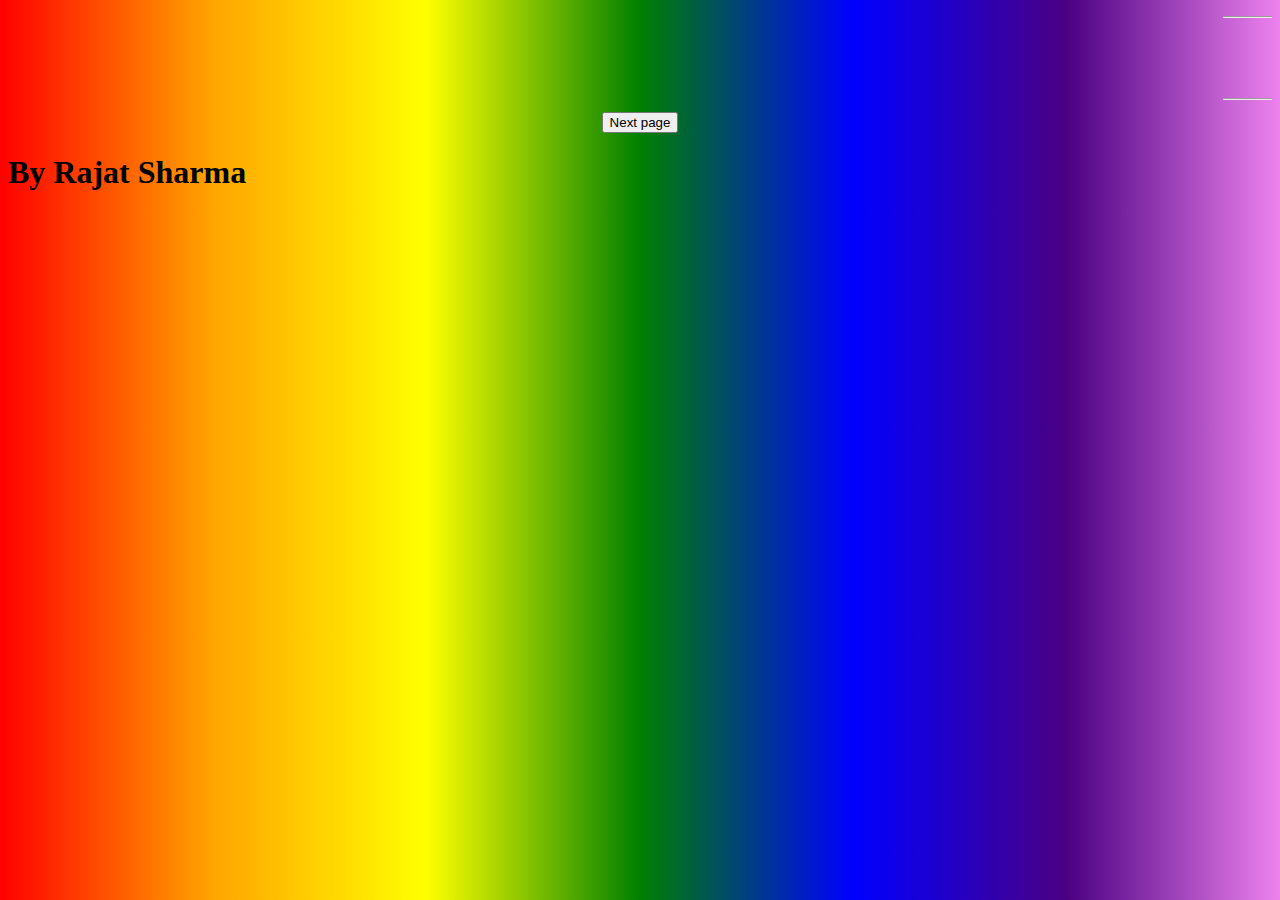
<file: index.html>
<!DOCTYPE html>

<html>
    <head>
        <link href="https://cdn.jsdelivr.net/npm/bootstrap@5.3.1/dist/css/bootstrap.min.css" rel="stylesheet" integrity="sha384-4bw+/aepP/YC94hEpVNVgiZdgIC5+VKNBQNGCHeKRQN+PtmoHDEXuppvnDJzQIu9" crossorigin="anonymous">
        <meta charset="utf-8">
        <meta http-equiv="X-UA-Compatible" content="IE=edge">
        <link rel="icon" type="image/x-icon" href="[data-uri]">
        <title>4 Page site</title>
        <meta name="description" content="">
        <meta name="viewport" content="width=device-width, initial-scale=1">
        <link rel="stylesheet" href="style.css">
    </head>
    <body id="body">
    <center>
        <marquee><hr><center><h1 style="font-family: cursive;">Page 1</h1></center><hr></marquee>
    
    <a href="page 2 .html"><button class="btn btn-info">Next page</button></a>
</center>        
        <script src="" async defer></script>
        <h1>By Rajat Sharma</h1>
    </body>
</html>
</file>
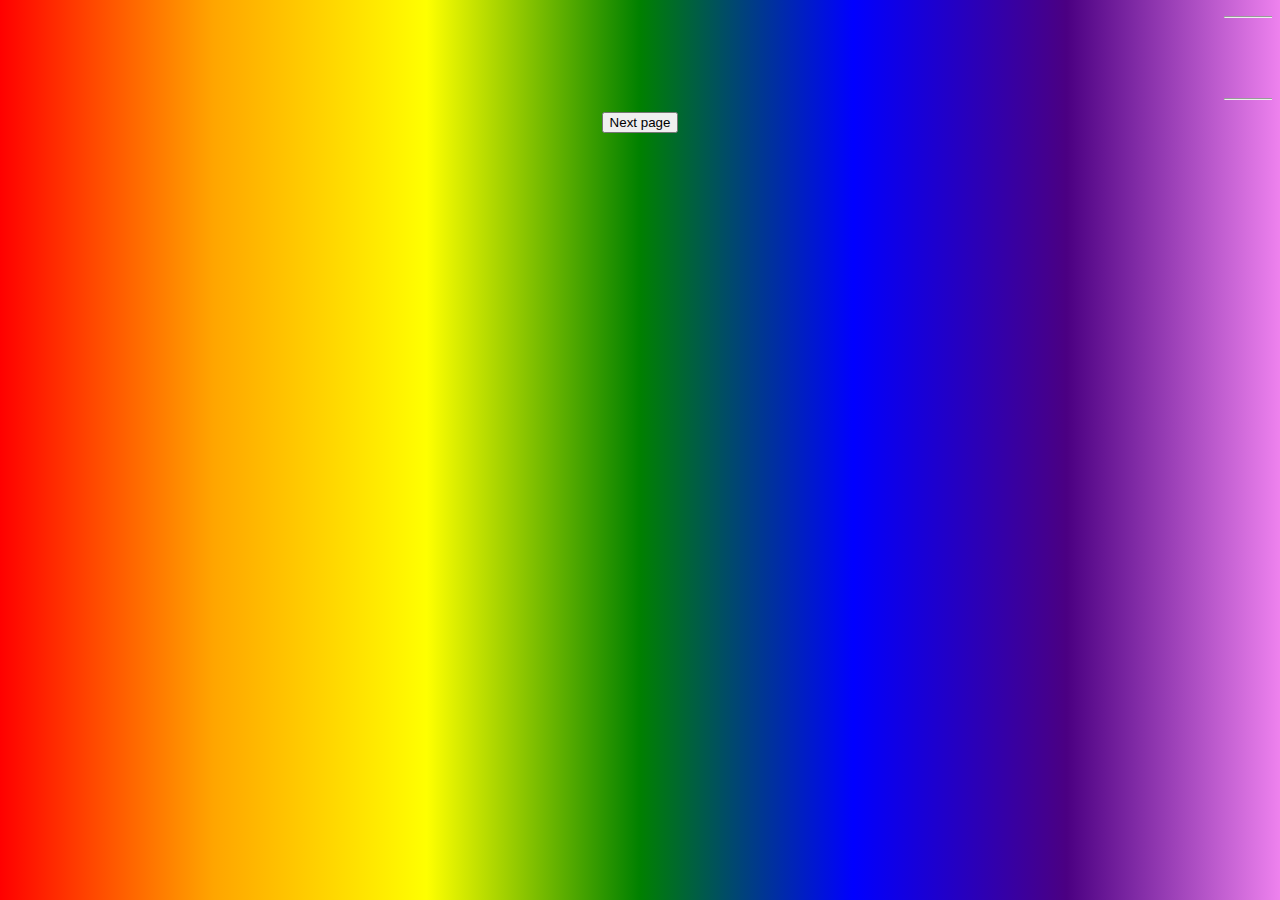
<file: page 2 .html>
<!DOCTYPE html>
<!--[if lt IE 7]>      <html class="no-js lt-ie9 lt-ie8 lt-ie7"> <![endif]-->
<!--[if IE 7]>         <html class="no-js lt-ie9 lt-ie8"> <![endif]-->
<!--[if IE 8]>         <html class="no-js lt-ie9"> <![endif]-->
<!--[if gt IE 8]>      <html class="no-js"> <!--<![endif]-->
<html>
    <head>
        <link href="https://cdn.jsdelivr.net/npm/bootstrap@5.3.1/dist/css/bootstrap.min.css" rel="stylesheet" integrity="sha384-4bw+/aepP/YC94hEpVNVgiZdgIC5+VKNBQNGCHeKRQN+PtmoHDEXuppvnDJzQIu9" crossorigin="anonymous">
        <meta charset="utf-8">
        <meta http-equiv="X-UA-Compatible" content="IE=edge">
        <link rel="icon" type="image/x-icon" href="[data-uri]">
        <title>4 Page site</title>
        <meta name="description" content="">
        <meta name="viewport" content="width=device-width, initial-scale=1">
        <link rel="stylesheet" href="style.css">
    </head>
    <body id="body">
    <center>
        <marquee><hr><center><h1 style="font-family: cursive;">Page 2</h1></center><hr></marquee>
    
    <a href="page 3.html" class=""><button class="btn btn-info">Next page</button></a>
</center>        
        <script src="" async defer></script>
    </body>
</html>
</file>
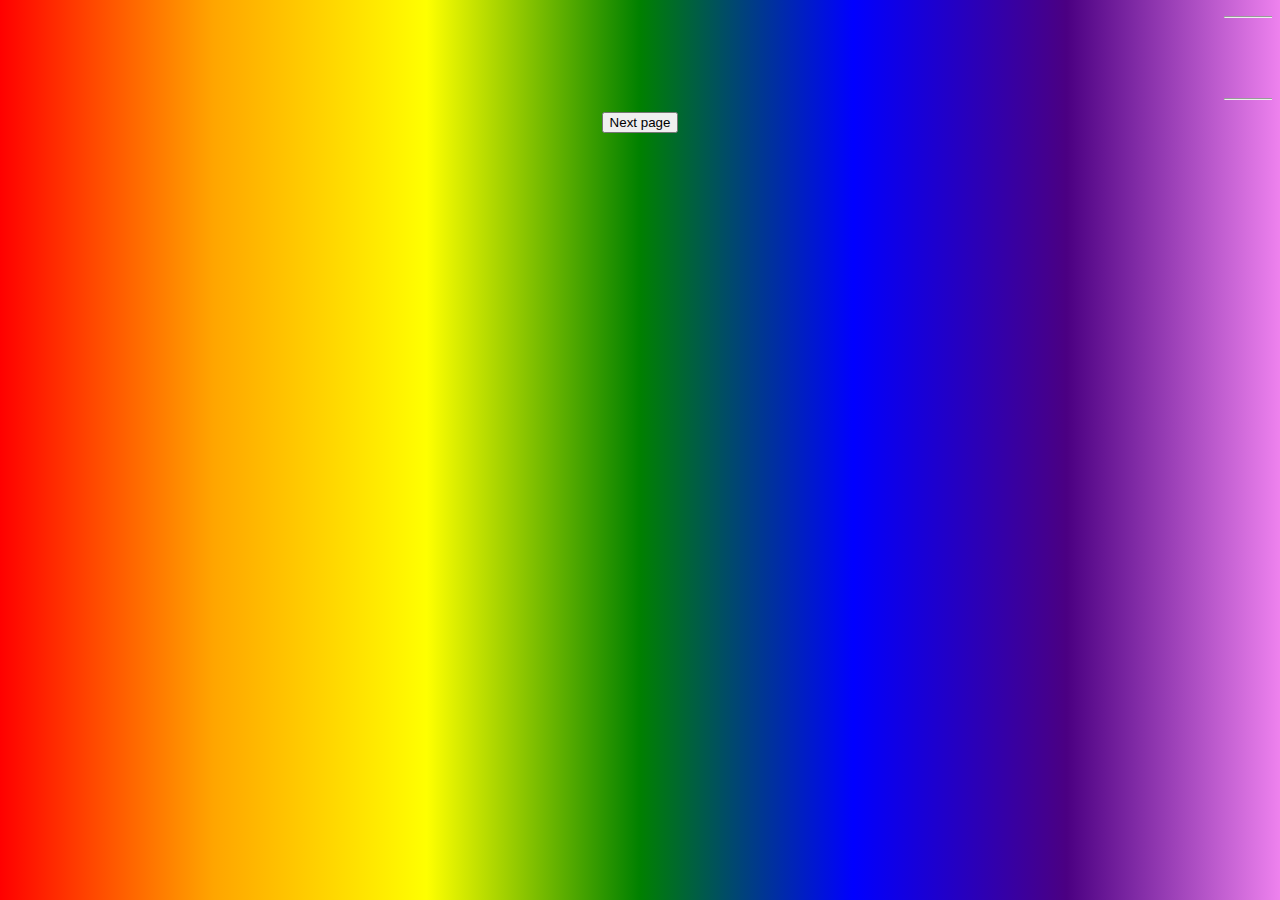
<file: page 3.html>
<!DOCTYPE html>
<!--[if lt IE 7]>      <html class="no-js lt-ie9 lt-ie8 lt-ie7"> <![endif]-->
<!--[if IE 7]>         <html class="no-js lt-ie9 lt-ie8"> <![endif]-->
<!--[if IE 8]>         <html class="no-js lt-ie9"> <![endif]-->
<!--[if gt IE 8]>      <html class="no-js"> <!--<![endif]-->
<html>
    <head>
        <link href="https://cdn.jsdelivr.net/npm/bootstrap@5.3.1/dist/css/bootstrap.min.css" rel="stylesheet" integrity="sha384-4bw+/aepP/YC94hEpVNVgiZdgIC5+VKNBQNGCHeKRQN+PtmoHDEXuppvnDJzQIu9" crossorigin="anonymous">
        <meta charset="utf-8">
        <meta http-equiv="X-UA-Compatible" content="IE=edge">
        <link rel="icon" type="image/x-icon" href="[data-uri]">
        <title>4 Page site</title>
        <meta name="description" content="">
        <meta name="viewport" content="width=device-width, initial-scale=1">
        <link rel="stylesheet" href="style.css">
    </head>
    <body id="body">
    <center>
        <marquee><hr><center><h1 style="font-family: cursive;">Page 3</h1></center><hr></marquee>
    
    <a href="page 4.html"><button class="btn btn-info">Next page</button></a>
</center>        
        <script src="" async defer></script>
    </body>
</html>
</file>
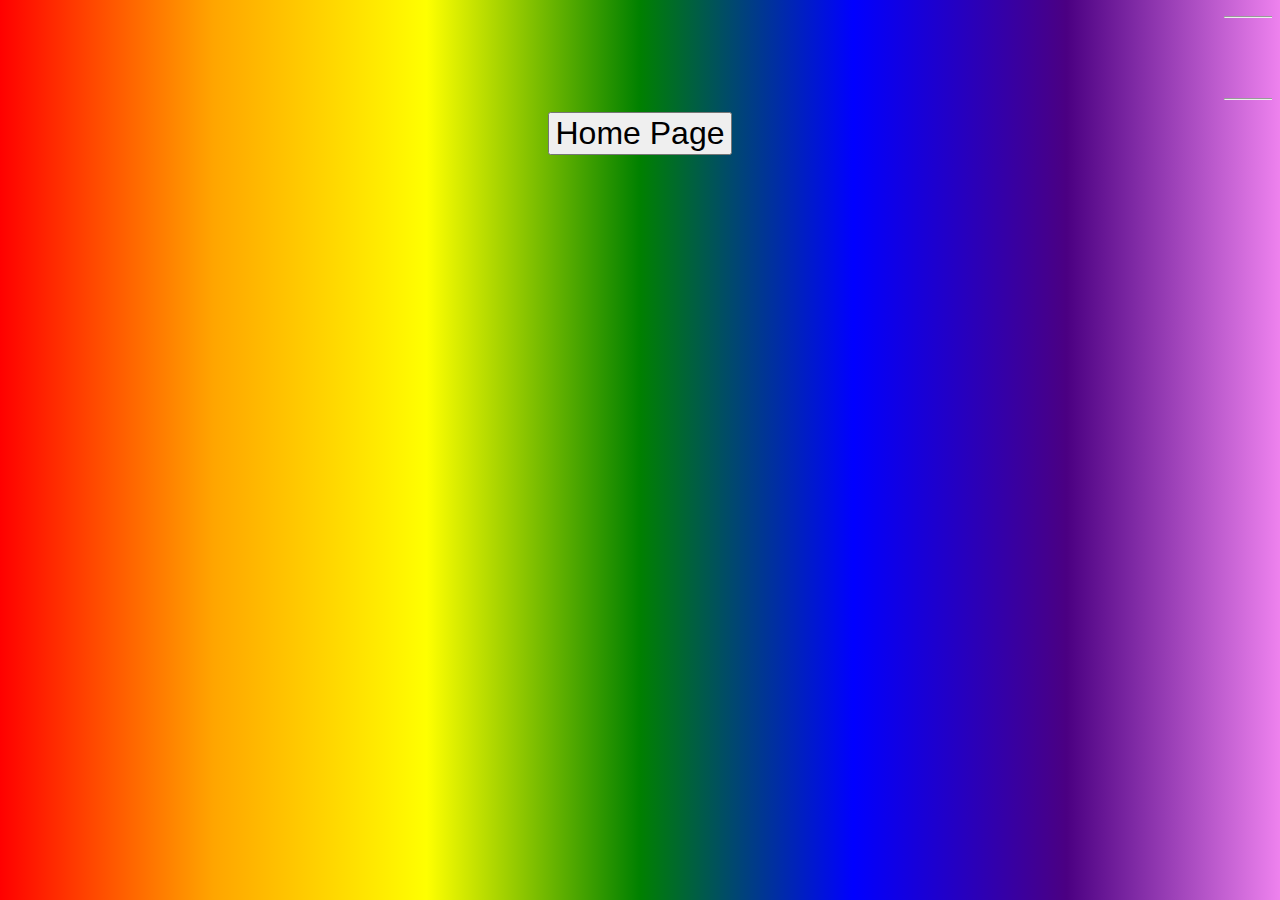
<file: page 4.html>
<!DOCTYPE html>
<!--[if lt IE 7]>      <html class="no-js lt-ie9 lt-ie8 lt-ie7"> <![endif]-->
<!--[if IE 7]>         <html class="no-js lt-ie9 lt-ie8"> <![endif]-->
<!--[if IE 8]>         <html class="no-js lt-ie9"> <![endif]-->
<!--[if gt IE 8]>      <html class="no-js"> <!--<![endif]-->
<html>
    <head>
        <link href="https://cdn.jsdelivr.net/npm/bootstrap@5.3.1/dist/css/bootstrap.min.css" rel="stylesheet" integrity="sha384-4bw+/aepP/YC94hEpVNVgiZdgIC5+VKNBQNGCHeKRQN+PtmoHDEXuppvnDJzQIu9" crossorigin="anonymous">
        <meta charset="utf-8">
        <meta http-equiv="X-UA-Compatible" content="IE=edge">
        <link rel="icon" type="image/x-icon" href="[data-uri]">
        <title>4 Page site</title>
        <meta name="description" content="">
        <meta name="viewport" content="width=device-width, initial-scale=1">
        <link rel="stylesheet" href="style.css">
    </head>
    <body id="body">
    <center>
        <marquee><hr><center><h1 style="font-family: cursive;">Page 4</h1></center><hr></marquee>
    
    <a href="index.html"><button class="btn btn-info" style="font-size: xx-large;">Home Page</button></a>
</center>        
        <script src="" async defer></script>
    </body>
</html>
</file>
<file: style.css>
#body{
    background-image: linear-gradient(to right,red,orange,yellow,green,blue,indigo,violet);
}
</file>
